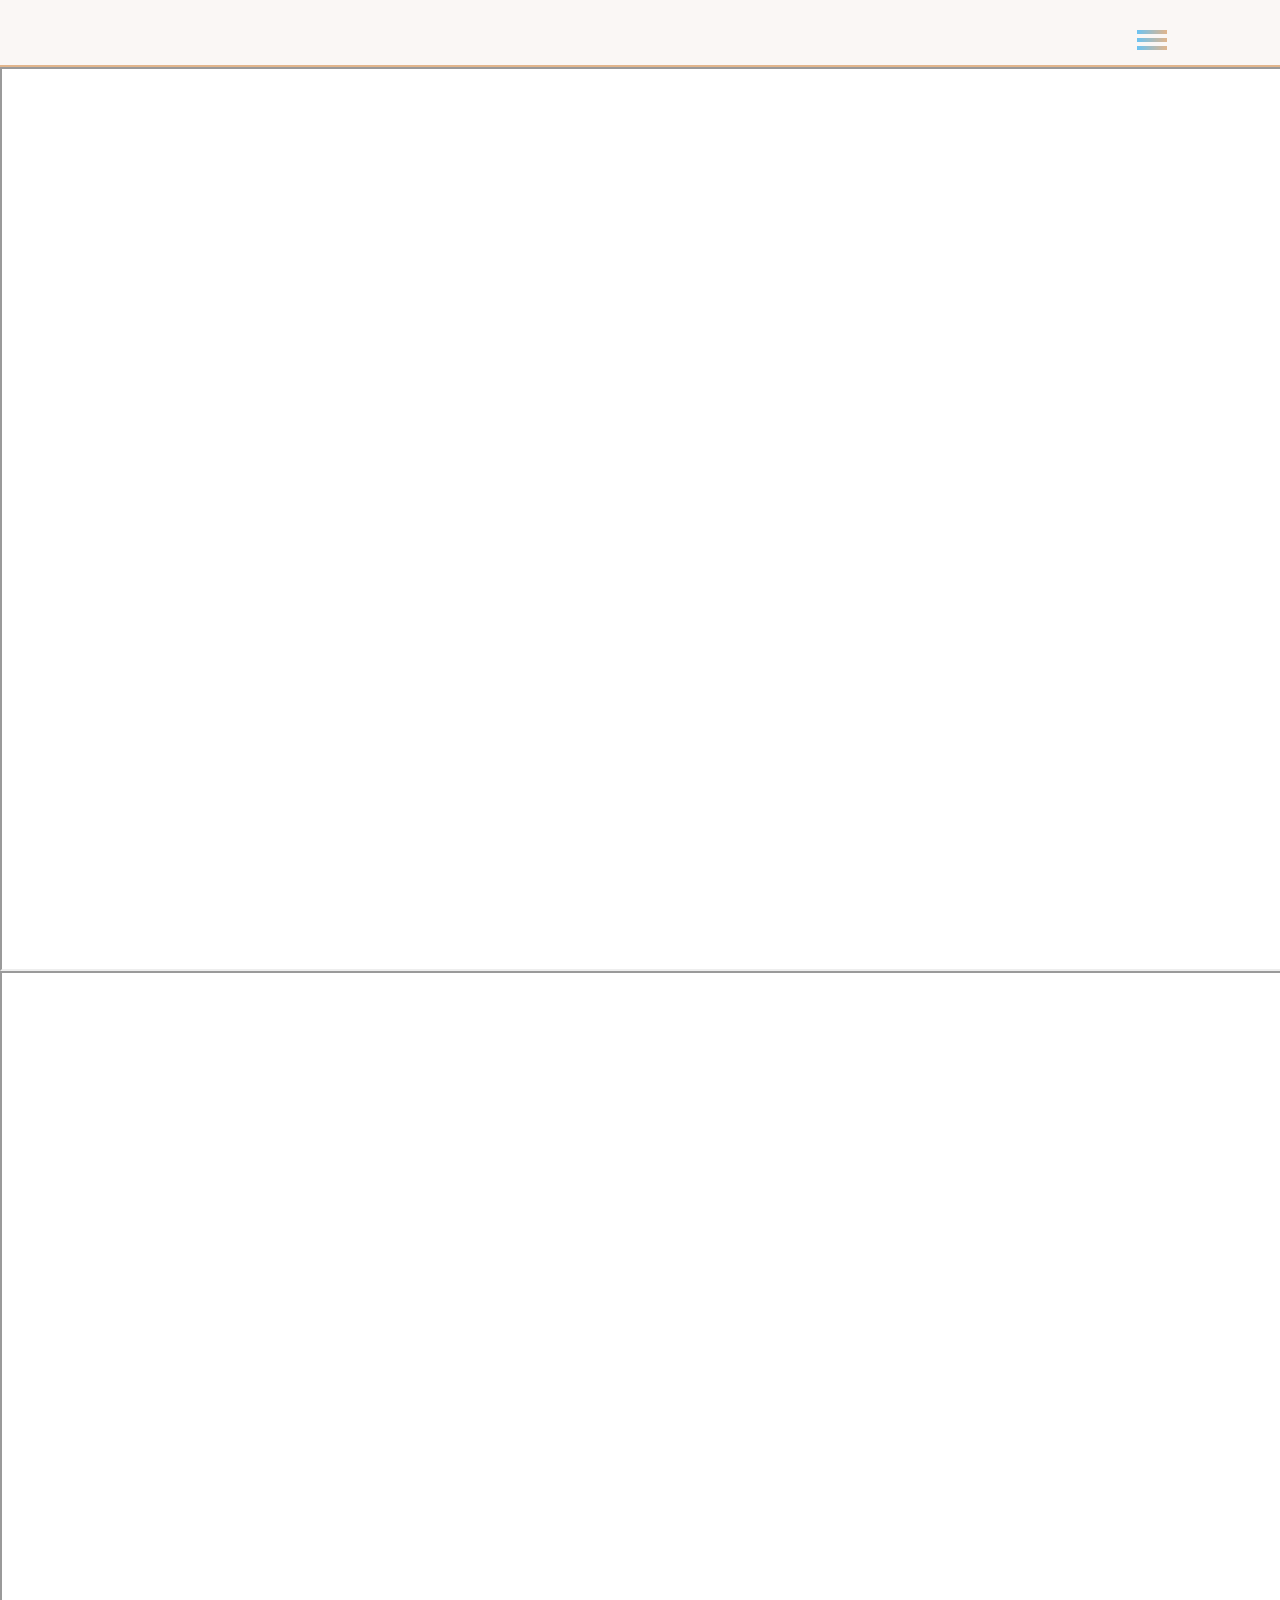
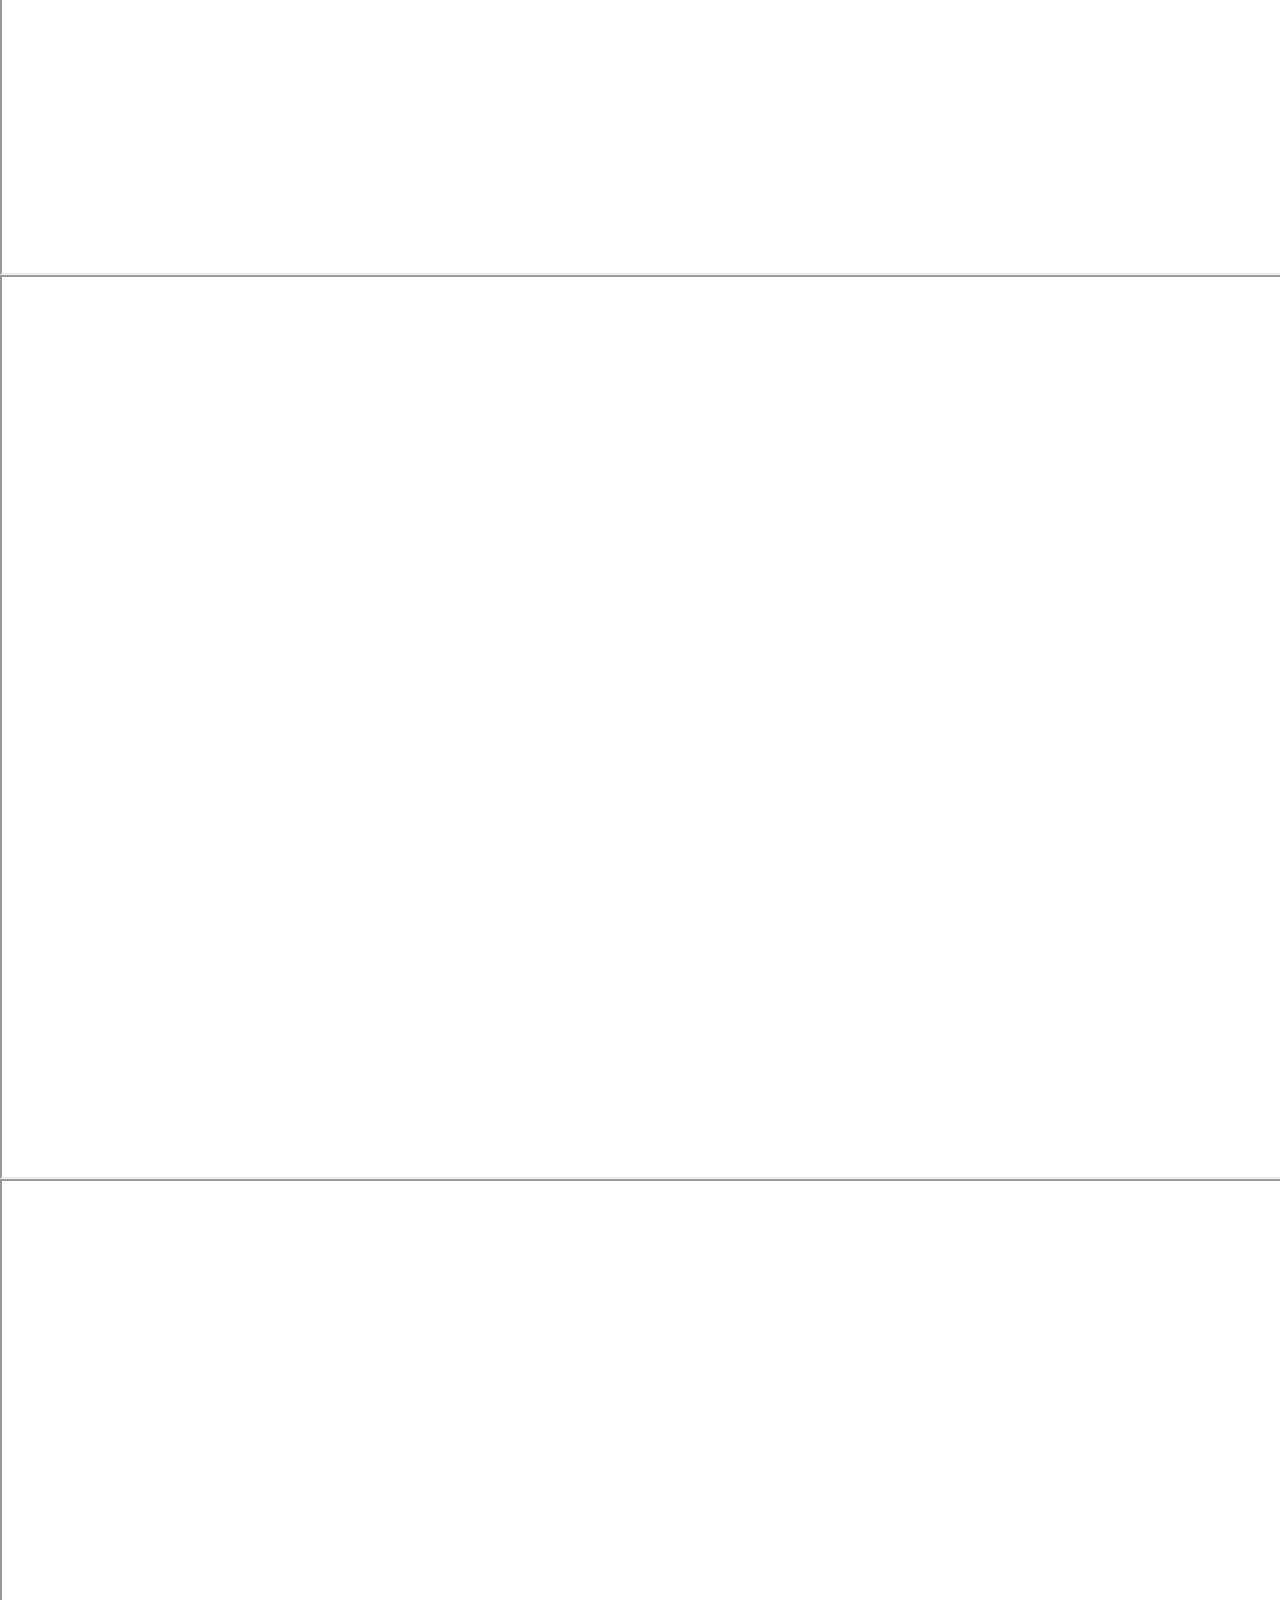
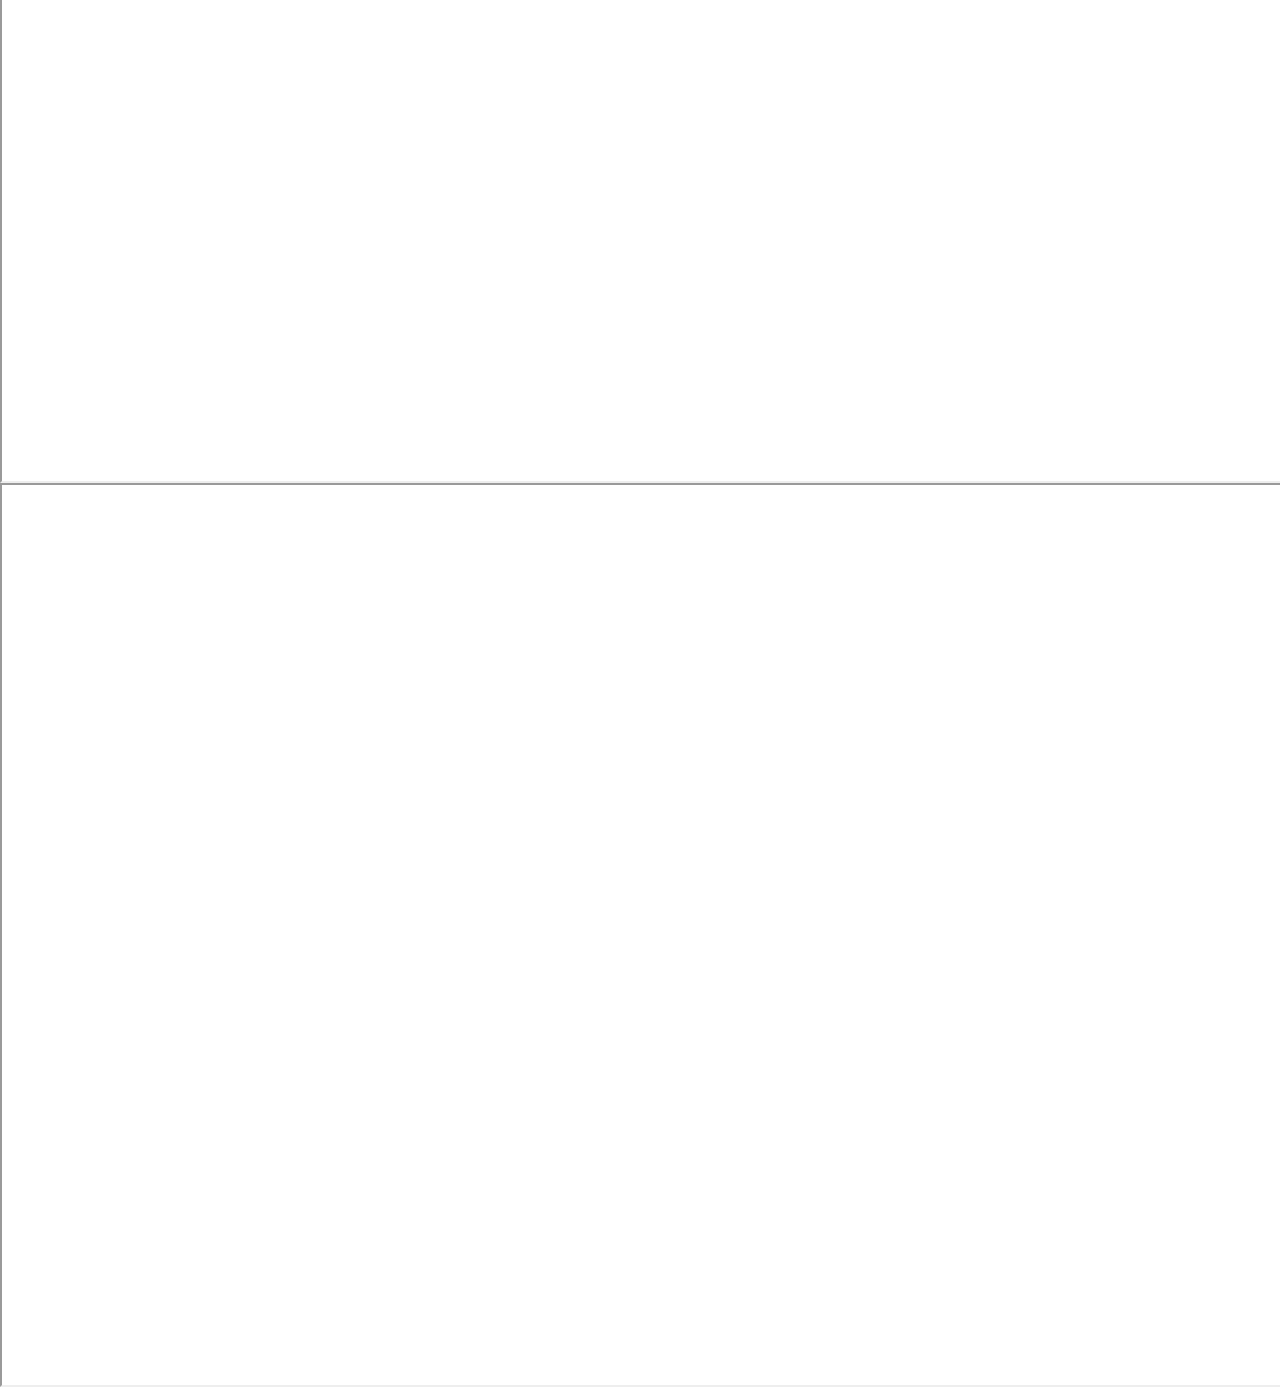
<file: WPL1.html>
<!DOCTYPE html>
<html lang="en">
<head>
    <meta charset="UTF-8">
    <title>WPL1</title>
    <meta name="viewport" content="width=device-width, initial-scale=1">
    <link rel="stylesheet" href="Index.css">
</head>
<header>
  <div class="navigation">
    <button class="hamburger" onclick="show()">
      <div id="bar1" class="bar"></div>
      <div id="bar2" class="bar"></div>
      <div id="bar3" class="bar"></div>
    </button>
    <div class="nav">
      <ul>
        <li><a href="Index.html">HOME</a></li>
        <li><a href="About.html">ABOUT ME</a></li>
        <li><a>SERVICES</a></li>
        <li><a href="Portfolio.html" class="active">PORTFOLIO</a></li>
        <li><a href="Contact.html">CONTACT</a></li>
      </ul>
    </div>
  </div>
</header>
<body>
<iframe src="Assets/PersonalBranding_Rias_Pirlot.pdf"></iframe>
<iframe src="Assets/Watisjouwmotivatie_Rias_Pirlot.pdf"></iframe>
<iframe src="Assets/Reflectie-methodes.pdf"></iframe>
<iframe src="Assets/WPL1%20Reflectieopdracht%20seminaries_Rias%20Pirlot.pdf"></iframe>
<iframe src="Assets/Eindreflectie%20WPL1.pdf"></iframe>

<script src="script.js"></script>
</body>
</html>
</file>
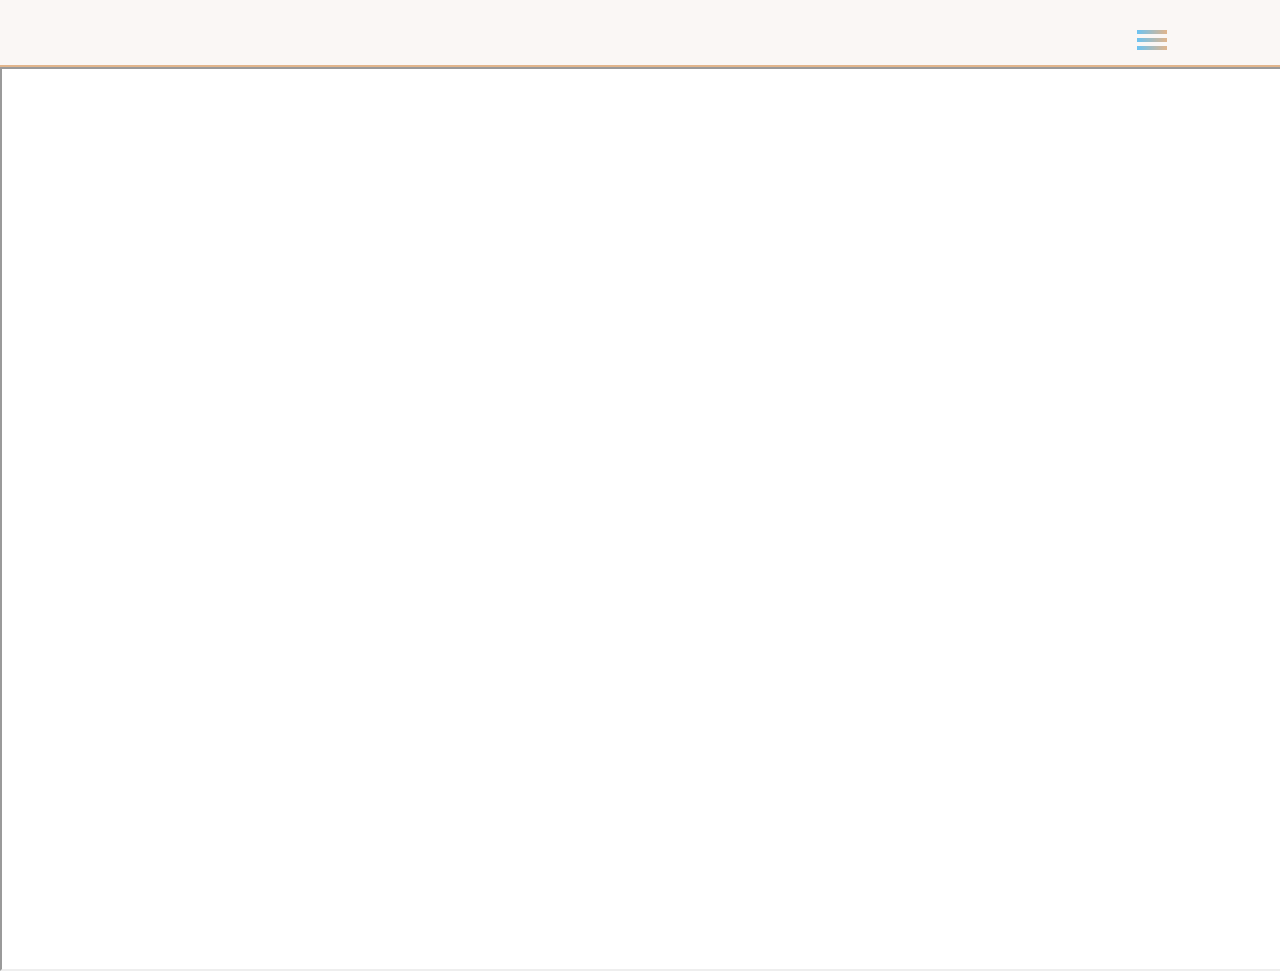
<file: WPL2.html>
<!DOCTYPE html>
<html lang="en">
<head>
    <meta charset="UTF-8">
    <title>WPL2</title>
    <meta name="viewport" content="width=device-width, initial-scale=1">
    <link rel="stylesheet" href="Index.css">
</head>
<header>
  <div class="navigation">
    <button class="hamburger" onclick="show()">
      <div id="bar1" class="bar"></div>
      <div id="bar2" class="bar"></div>
      <div id="bar3" class="bar"></div>
    </button>
    <div class="nav">
      <ul>
        <li><a href="Index.html">HOME</a></li>
        <li><a href="About.html">ABOUT ME</a></li>
        <li><a>SERVICES</a></li>
        <li><a href="Portfolio.html" class="active">PORTFOLIO</a></li>
        <li><a href="Contact.html">CONTACT</a></li>
      </ul>
    </div>
  </div>
</header>
<body>

    <iframe src="Assets/Eindreflectie%20WPL2.pdf"></iframe>

<script src="script.js"></script>
</body>
</html>
</file>
<file: Index.css>
@font-face {
    font-family: NIKEA;
    src: url("Assets/Fonts/NIKEA.otf");
}
@font-face {
    font-family: "Rimma_sans Bold";
    src: url("Assets/Fonts/RIMMA_SANS-BOLD.ttf");
}

@font-face {
    font-family: "Modero";
    src: url("Assets/Fonts/modero.otf");
}

* {
    margin: 0;
    padding: 0;
}

header{
    width: 100%;
    height: 65px;
    position: relative;
    top: 0;
    background-color: #FAF7F5;
    border-bottom: 2px solid #E1B58C;
    z-index: 2000;
}

a, button{
    cursor: pointer;
}

.nav{
    position: absolute;
    top: 100px;
    right: 50px;
    width: 250px;
}

.navigation{
    position: fixed;
    right: -500px;
    width: 350px;
    height: 100%;
    background-color: #111111;
    transition: .5s;
}

a{
    text-decoration: none;
    color: #FAF7F5;
    font-family: NIKEA;
}

.nav a:hover, .nav a.active{
    color: #E1B58C;
}

.navigation ul li{
    color: #FAF7F5;
    text-align: center;
    text-transform: uppercase;
    list-style-type: none;
    font-size: 1.5em;
    padding: 20px 30px;
    border-bottom: 1pt solid #E1B58C;
}

.hamburger, .bar{
    position: fixed;
}

.hamburger{
    display: block;
    top: 3%;
    left: 90%;
    width: 30px;
    height: 30px;
    transform: translate(-50%);
    border: 0;
    background: 0 0;
}

.bar{
    top: 3px;
    background: linear-gradient(270deg, rgba(225, 181, 140, 1) 0%, rgba(108, 195, 242, 1) 100%);
    width: 100%;
    height: 4px;
    transition: all .3s ease-in;
}

#bar2{
    top: 11px;
}

#bar3{
    top: 19px;
}

.navigation.active{
    right: 0;
}

.hamburger.open #bar1{
    background-color: #E1B58C;
    transform: rotate(45deg) translate(6px, 5px);
}

.hamburger.open #bar2{
    background: transparent;
}

.hamburger.open #bar3{
    background-color: #E1B58C;
    transform: rotate(-45deg) translate(6px, -5px);
}

iframe{
    display: flex;
    justify-content: center;
    align-items: center;
    width: 100%;
    height: 100vh;
}



/*Portfolio*/
</file>
